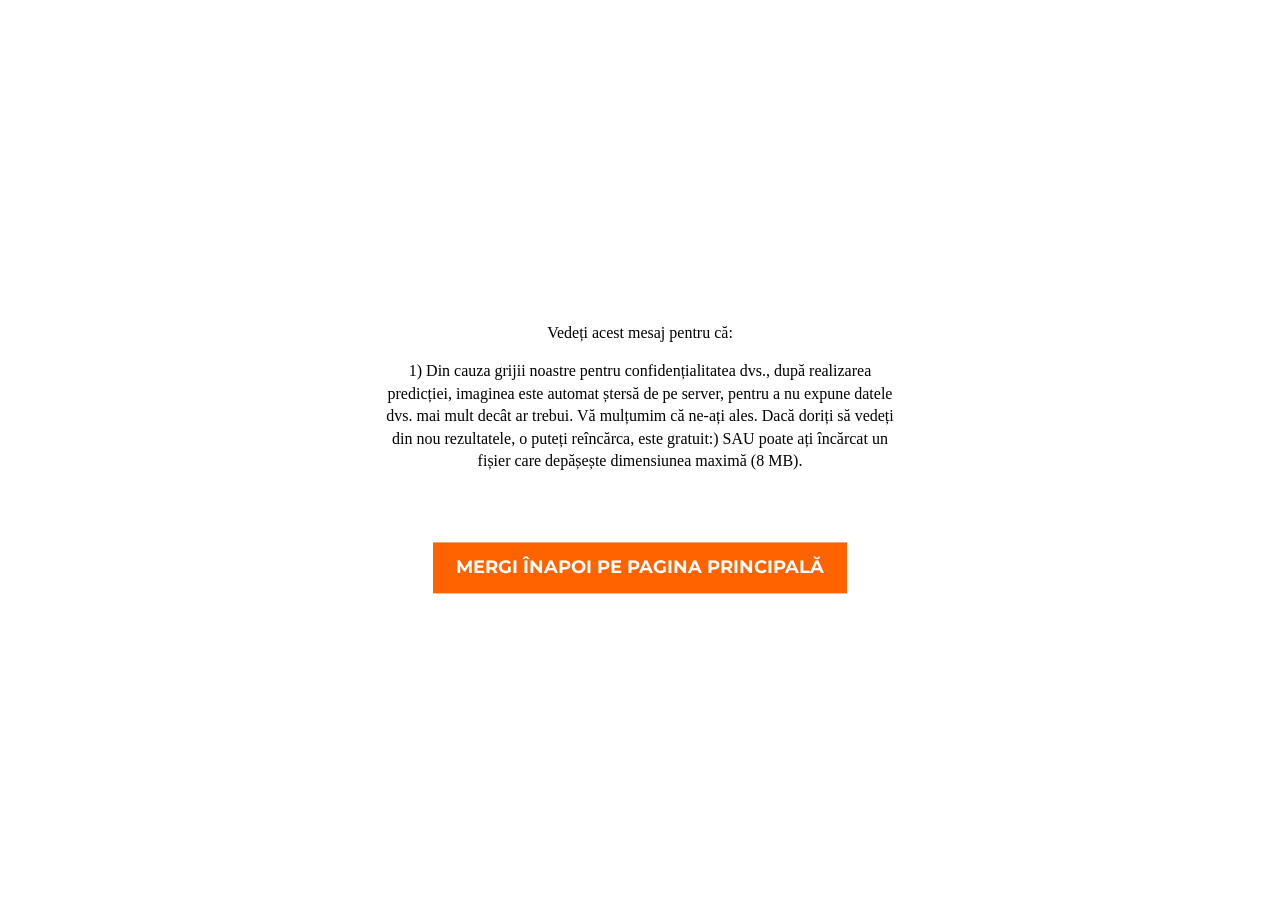
<file: templates/size_error.html>
<!DOCTYPE html>
<html lang="en">

<head>
	<meta charset="utf-8">
	<meta http-equiv="X-UA-Compatible" content="IE=edge">
	<meta name="viewport" content="width=device-width, initial-scale=1">

	<title>Covid-Z | Parte din schimbare</title>

	<link href="https://fonts.googleapis.com/css?family=Montserrat:200,400,700" rel="stylesheet">

	<link type="text/css" rel="stylesheet" href="../static/css/style_error.css" />
</head>

<body>
	<div id="notfound">
		<div class="notfound">
			<div class="notfound-404">
				<p>Vedeți acest mesaj pentru că:</p>
				<p>1) Din cauza grijii noastre pentru confidențialitatea dvs., după realizarea predicției, imaginea este
					automat ștersă de pe server,
					pentru a nu expune datele dvs. mai mult decât ar trebui. Vă mulțumim că ne-ați ales. Dacă doriți să
					vedeți din nou rezultatele, o puteți reîncărca, este gratuit:) SAU poate ați încărcat un fișier care
					depășește dimensiunea maximă (8 MB).</p>
			</div>
			<p></p>
			<p></p>
			<a href="http://127.0.0.1:5000/">Mergi înapoi pe pagina principală</a>
		</div>
	</div>
</body>

</html>
</file>
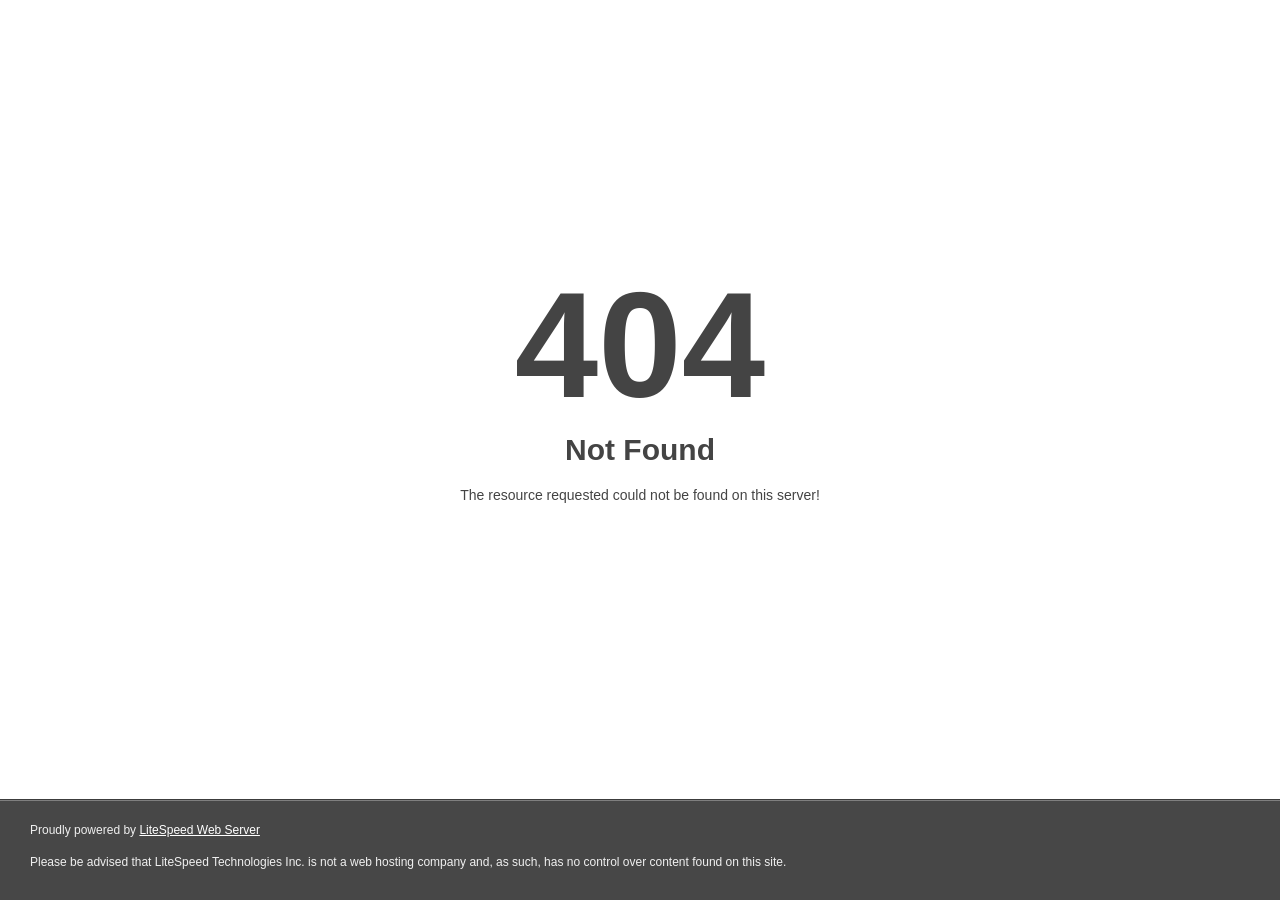
<file: templates/transparent.html>
<!DOCTYPE html>
<html style="height:100%">
<head>
<meta name="viewport" content="width=device-width, initial-scale=1, shrink-to-fit=no" >
<title> 404 Not Found
</title></head>
<body style="color: #444; margin:0;font: normal 14px/20px Arial, Helvetica, sans-serif; height:100%; background-color: #fff;">
<div style="height:auto; min-height:100%; ">     <div style="text-align: center; width:800px; margin-left: -400px; position:absolute; top: 30%; left:50%;">
        <h1 style="margin:0; font-size:150px; line-height:150px; font-weight:bold;">404</h1>
<h2 style="margin-top:20px;font-size: 30px;">Not Found
</h2>
<p>The resource requested could not be found on this server!</p>
</div></div><div style="color:#f0f0f0; font-size:12px;margin:auto;padding:0px 30px 0px 30px;position:relative;clear:both;height:100px;margin-top:-101px;background-color:#474747;border-top: 1px solid rgba(0,0,0,0.15);box-shadow: 0 1px 0 rgba(255, 255, 255, 0.3) inset;">
<br>Proudly powered by  <a style="color:#fff;" href="http://www.litespeedtech.com/error-page">LiteSpeed Web Server</a><p>Please be advised that LiteSpeed Technologies Inc. is not a web hosting company and, as such, has no control over content found on this site.</p></div></body></html>
</file>
<file: static/css/style_error.css>
* {
    -webkit-box-sizing: border-box;
            box-sizing: border-box;
  }
  
  body {
    padding: 0;
    margin: 0;
  }
  
  #notfound {
    position: relative;
    height: 100vh;
  }
  
  #notfound .notfound {
    position: absolute;
    left: 50%;
    top: 50%;
    -webkit-transform: translate(-50%, -50%);
        -ms-transform: translate(-50%, -50%);
            transform: translate(-50%, -50%);
  }
  
  .notfound {
    max-width: 520px;
    width: 100%;
    line-height: 1.4;
    text-align: center;
  }
  
  .notfound .notfound-404 {
    position: relative;
    height: 200px;
    margin: 0px auto 20px;
    z-index: -1;
  }
  
  .notfound .notfound-404 h1 {
    font-family: 'Montserrat', sans-serif;
    font-size: 236px;
    font-weight: 200;
    margin: 0px;
    color: #211b19;
    text-transform: uppercase;
    position: absolute;
    left: 50%;
    top: 50%;
    -webkit-transform: translate(-50%, -50%);
        -ms-transform: translate(-50%, -50%);
            transform: translate(-50%, -50%);
  }
  
  .notfound .notfound-404 h2 {
    font-family: 'Montserrat', sans-serif;
    font-size: 28px;
    font-weight: 400;
    text-transform: uppercase;
    color: #211b19;
    background: #fff;
    padding: 10px 5px;
    margin: auto;
    display: inline-block;
    position: absolute;
    bottom: 0px;
    left: 0;
    right: 0;
  }
  
  .notfound a {
    font-family: 'Montserrat', sans-serif;
    display: inline-block;
    font-weight: 700;
    text-decoration: none;
    color: #fff;
    text-transform: uppercase;
    padding: 13px 23px;
    background: #ff6300;
    font-size: 18px;
    -webkit-transition: 0.2s all;
    transition: 0.2s all;
  }
  
  .notfound a:hover {
    color: #ff6300;
    background: #211b19;
  }
  
  @media only screen and (max-width: 767px) {
    .notfound .notfound-404 h1 {
      font-size: 148px;
    }
  }
  
  @media only screen and (max-width: 480px) {
    .notfound .notfound-404 {
      height: 148px;
      margin: 0px auto 10px;
    }
    .notfound .notfound-404 h1 {
      font-size: 86px;
    }
    .notfound .notfound-404 h2 {
      font-size: 16px;
    }
    .notfound a {
      padding: 7px 15px;
      font-size: 14px;
    }
  }
</file>
